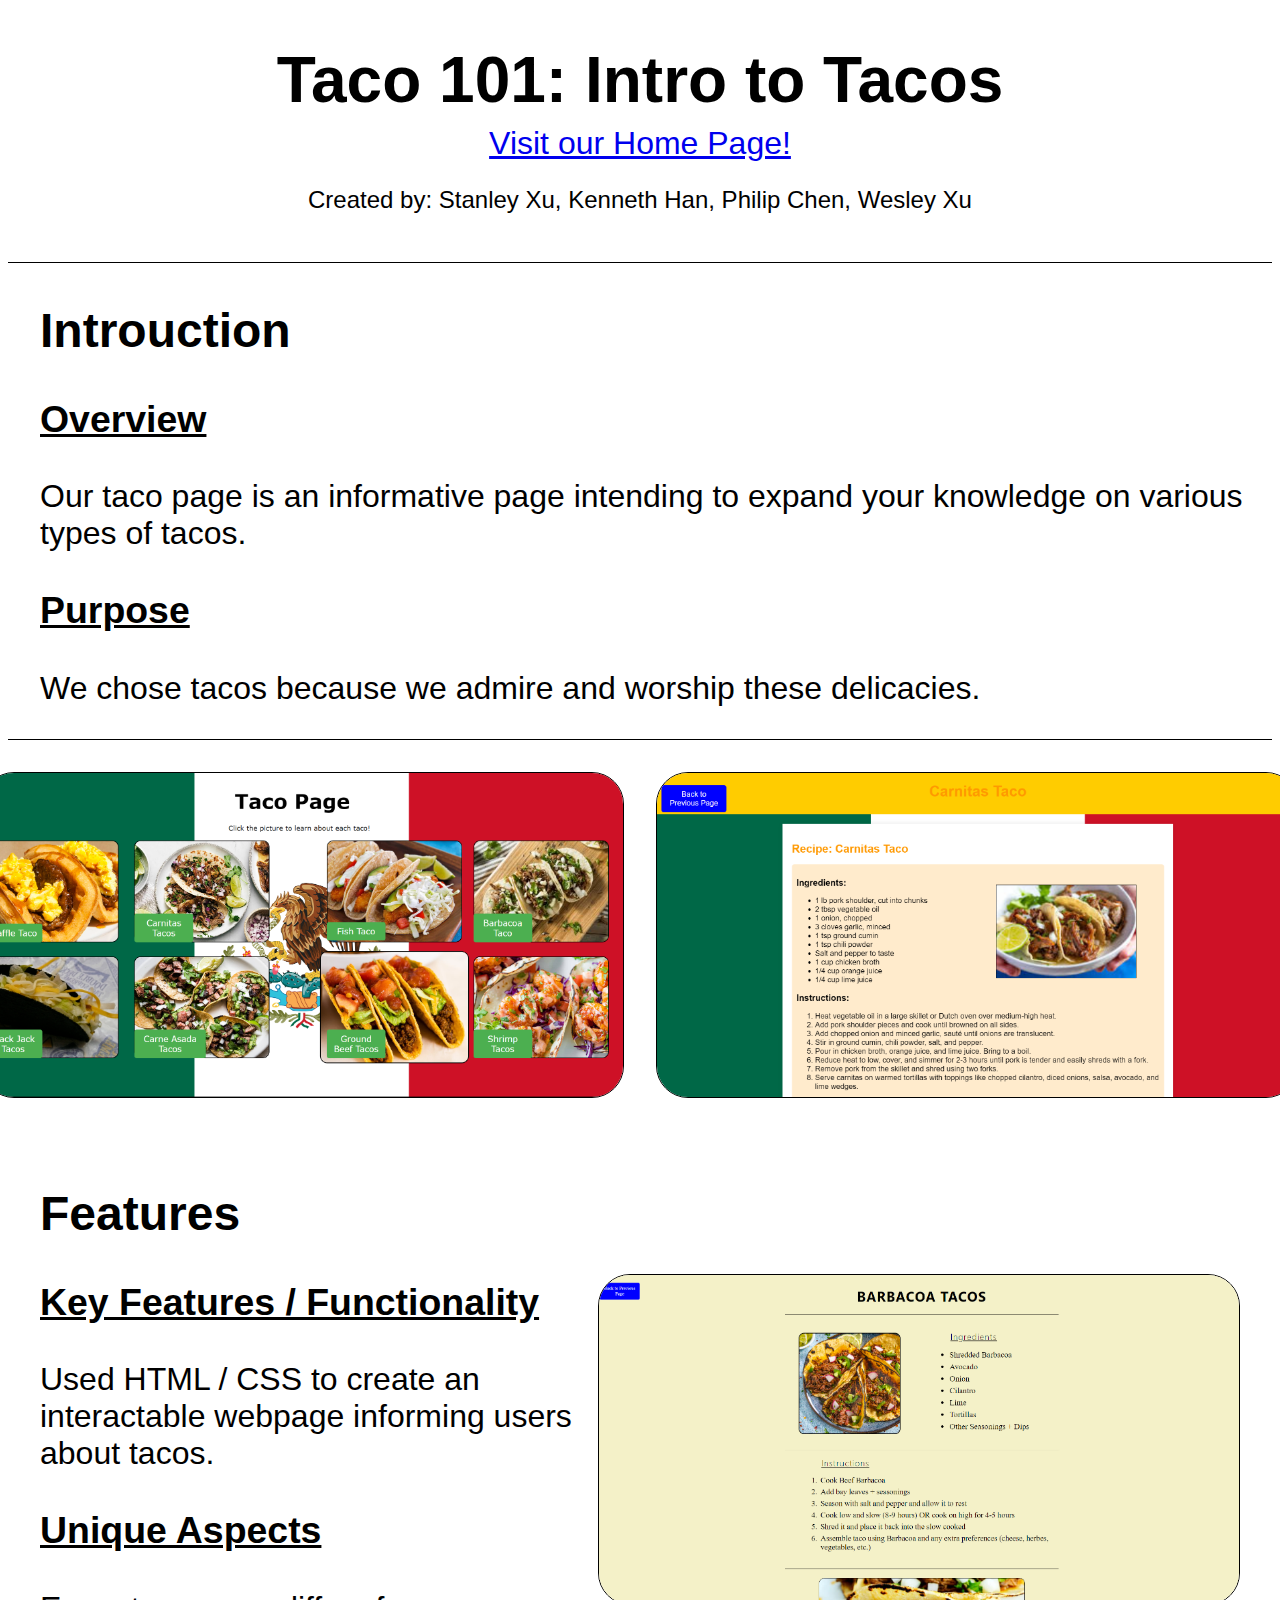
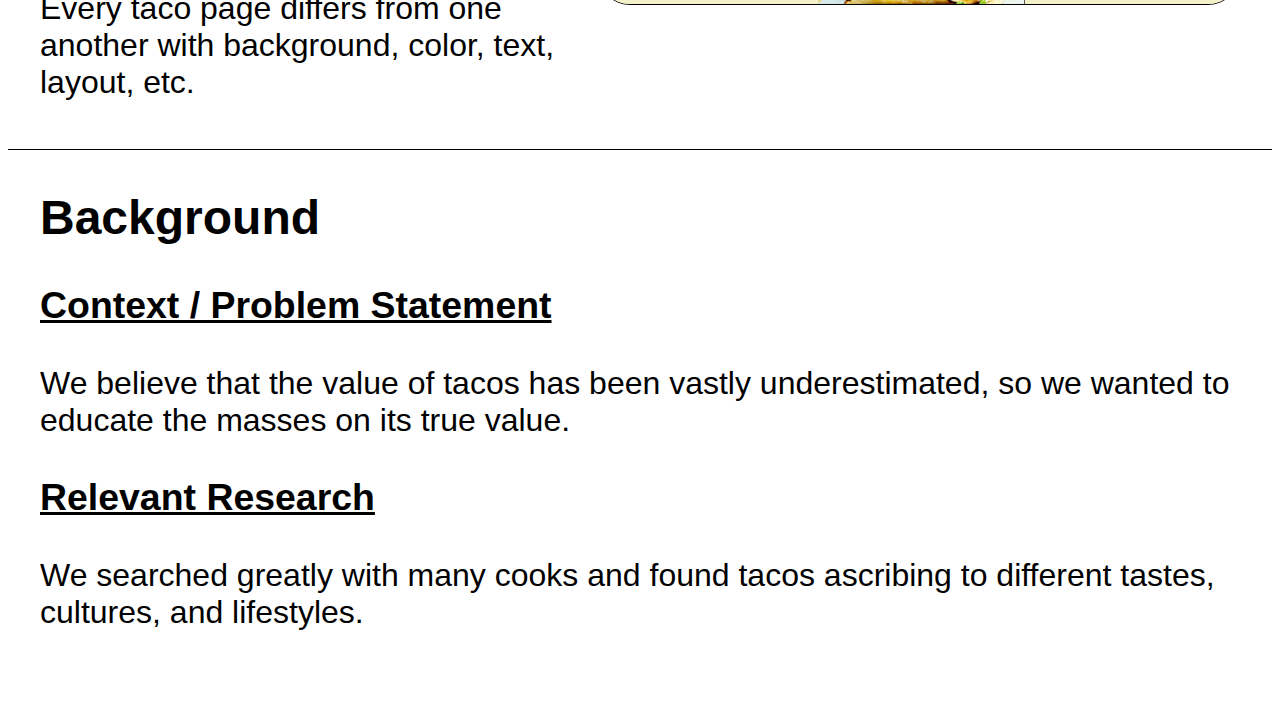
<file: intropage.html>
<!DOCTYPE html>
<html lang="en">
<head>
    <meta charset="UTF-8">
    <meta name="viewport" content="width=device-width, initial-scale=1.0">
    <title>Introduction Page: Taco</title>
    <link rel="stylesheet" href="Intro Style.css">
</head>
<body>
    <div class="container">
        <div id="titleHeader">
        <h1>Taco 101: Intro to Tacos</h1>
        <a href="index.html" target="_blank">Visit our Home Page!</a>
        <p id="created">Created by: Stanley Xu, Kenneth Han, Philip Chen, Wesley Xu</p>
        </div>  

        <div class="introduction">  
            <h2>Introuction</h2>
            <h3>Overview</h3>
                <p id="overview">Our taco page is an informative page intending to expand your knowledge on various types of tacos.</p>                <h3>Purpose</h3>
                <p id="purpose">We chose tacos because we admire and worship these delicacies.</p>
        </div>
        <div id="imageRow1">
            <img src="tacohomepage.png" id="tacoHome">
            <img src="carnitastaco.png" id="carnitasTaco">
        </div> 

        <div class="features">
            <div class="featureNoPic">
            <h2>Features</h2>
            <h3>Key Features / Functionality</h3>
                <p>Used HTML / CSS to create an interactable webpage informing users about tacos.</p>
            <h3>Unique Aspects</h3>
                <p>Every taco page differs from one another with background, color, text, layout, etc.</p>
            </div>
            
            <img src="barbacoa.png" id="barbacoaPic">
        </div>

        <div class="background">
            <h2>Background</h2>
            <h3>Context / Problem Statement</h3>
                <p>We believe that the value of tacos has been vastly underestimated, so we wanted to educate the masses on its true value.</p>
            <h3>Relevant Research</h3>
                <p>We searched greatly with many cooks and found tacos ascribing to different tastes, cultures, and lifestyles.</p>
        </div>
    </div>
</body>
</html>
</file>
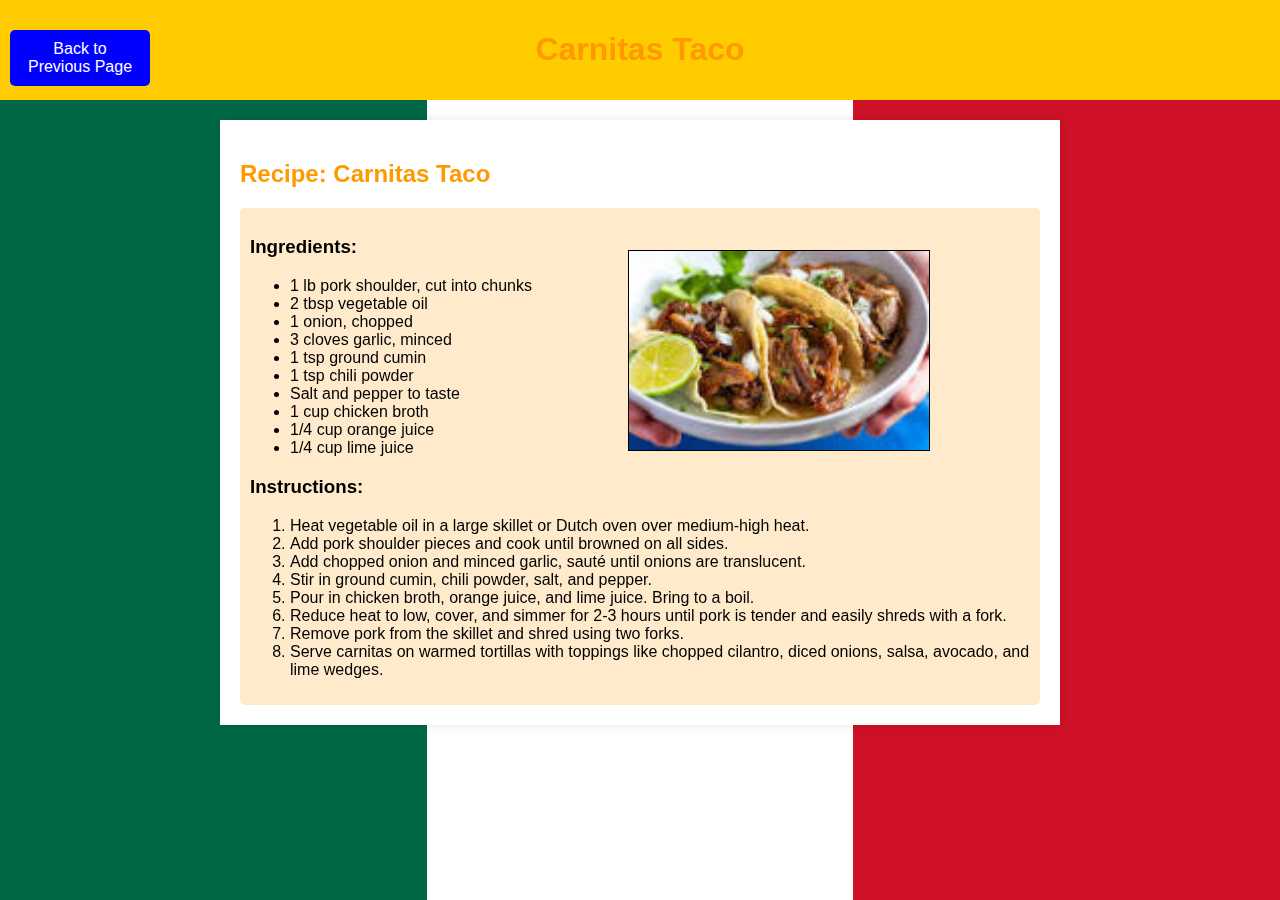
<file: Kenneth's Carnitas tacos site.html>
<!DOCTYPE html>
<html lang="en">
<head>
    <meta charset="UTF-8">
    <meta name="viewport" content="width=device-width, initial-scale=1.0">
    <title>Carnitas Taco</title>
    <style>
        body {
            font-family: Arial, sans-serif;
            margin: 0;
            padding: 0;
        }
        header {
            background-color: #ffcc00;
            color: white;
            padding: 10px 0;
            text-align: center;
        }
        section {
            padding: 20px;
            margin: 20px auto;
            max-width: 800px;
            background-color: white;
            box-shadow: 0 0 10px rgba(0,0,0,0.1);
        }
        h1, h2 {
            color: #ff9900;
        }
        .recipe {
            background-color: #ffebcc;
            padding: 10px;
            border-radius: 5px;
        }
        body::before {
            content: "";
            position: fixed;
            top: 0;
            left: 0;
            width: 100%;
            height: 100%;
            z-index: -1;
            background: linear-gradient(to right, #006847 33.33%, #fff 33.33%, #fff 66.66%, #ce1126 66.66%);
        }
        .back-button {
            display: block;
            width: 120px;
            padding: 10px;
            text-align: center;
            margin: 20px auto;
            background-color: #4CAF50;
            color: white;
            text-decoration: none;
            border-radius: 5px;
        }
        .back-button:hover {
            background-color: #45a049;
        }
    </style>
</head>
<body>
    <header>
        <h1>Carnitas Taco</h1>
    </header>
    <section>
        <h2>Recipe: Carnitas Taco</h2>
        <div class="recipe">
            <h3>Ingredients:</h3>
            <ul>
                <li>1 lb pork shoulder, cut into chunks</li>
                <li>2 tbsp vegetable oil</li>
                <li>1 onion, chopped</li>
                <li>3 cloves garlic, minced</li>
                <li>1 tsp ground cumin</li>
                <li>1 tsp chili powder</li>
                <li>Salt and pepper to taste</li>
                <li>1 cup chicken broth</li>
                <li>1/4 cup orange juice</li>
                <li>1/4 cup lime juice</li>
            </ul>
            <h3>Instructions:</h3>
            <ol>
                <li>Heat vegetable oil in a large skillet or Dutch oven over medium-high heat.</li>
                <li>Add pork shoulder pieces and cook until browned on all sides.</li>
                <li>Add chopped onion and minced garlic, sauté until onions are translucent.</li>
                <li>Stir in ground cumin, chili powder, salt, and pepper.</li>
                <li>Pour in chicken broth, orange juice, and lime juice. Bring to a boil.</li>
                <li>Reduce heat to low, cover, and simmer for 2-3 hours until pork is tender and easily shreds with a fork.</li>
                <li>Remove pork from the skillet and shred using two forks.</li>                 <li>Serve carnitas on warmed tortillas with toppings like chopped cilantro, diced onions, salsa, avocado, and lime wedges.</li>
            </ol>
        </div>
        <div>
            <img src="[data-uri]" alt="Carnitas Taco" 
                 width="300px"
                 style="max-width: 100%;position:absolute;right: 350px; top: 250px;border:1px solid black"/>
    
        </div>
    <a href="index.html"
style="
position: fixed;
display: block;
width: 120px;
padding: 10px;
text-align: center;
margin: 20px auto;
background-color: #0000FF;
color: white;
text-decoration: none;
border-radius: 5px;
left: 10px; top: 10px; z-index: 100">Back to Previous Page</a>
    </section>
</body>
</html>
</file>
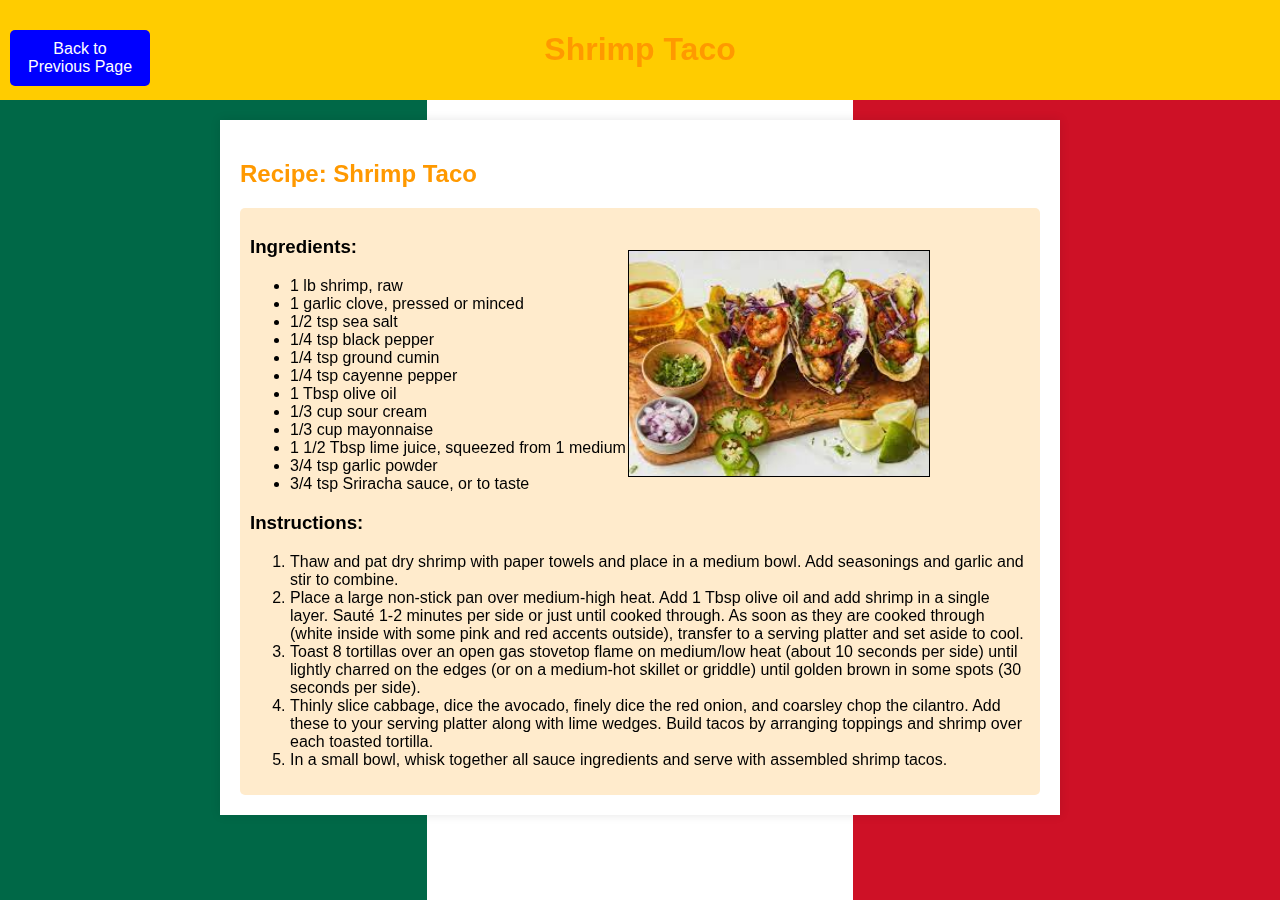
<file: shrimp taco.html>
<!DOCTYPE html>
<html lang="en">
<head>
    <meta charset="UTF-8">
    <meta name="viewport" content="width=device-width, initial-scale=1.0">
    <title>Shrimp Taco</title>
    <style>
        body {
            font-family: Arial, sans-serif;
            margin: 0;
            padding: 0;
        }
        header {
            background-color: #ffcc00;
            color: white;
            padding: 10px 0;
            text-align: center;
        }
        section {
            padding: 20px;
            margin: 20px auto;
            max-width: 800px;
            background-color: white;
            box-shadow: 0 0 10px rgba(0,0,0,0.1);
        }
        h1, h2 {
            color: #ff9900;
        }
        .recipe {
            background-color: #ffebcc;
            padding: 10px;
            border-radius: 5px;
        }
        body::before {
            content: "";
            position: fixed;
            top: 0;
            left: 0;
            width: 100%;
            height: 100%;
            z-index: -1;
            background: linear-gradient(to right, #006847 33.33%, #fff 33.33%, #fff 66.66%, #ce1126 66.66%);
        }
        .back-button {
            display: block;
            width: 120px;
            padding: 10px;
            text-align: center;
            margin: 20px auto;
            background-color: #4CAF50;
            color: white;
            text-decoration: none;
            border-radius: 5px;
        }
        .back-button:hover {
            background-color: #45a049;
        }
    </style>
</head>
<body>
    <header>
        <h1>Shrimp Taco</h1>
    </header>
    <section>
        <h2>Recipe: Shrimp Taco</h2>
        <div class="recipe">
            <h3>Ingredients:</h3>
            <ul>
                <li>1 lb shrimp, raw</li>
                <li>1 garlic clove, pressed or minced</li>
                <li>1/2 tsp sea salt</li>
                <li>1/4 tsp black pepper</li>
                <li>1/4 tsp ground cumin</li>
                <li>1/4 tsp cayenne pepper</li>
                <li>1 Tbsp olive oil</li>
                <li>1/3 cup sour cream</li>
                <li>1/3 cup mayonnaise</li>
                <li>1 1/2 Tbsp lime juice, squeezed from 1 medium lime</li>
                <li>3/4 tsp garlic powder</li>
                <li>3/4 tsp Sriracha sauce, or to taste</li>
            </ul>
            <h3>Instructions:</h3>
            <ol>
                <li>Thaw and pat dry shrimp with paper towels and place in a medium bowl. Add seasonings and garlic and stir to combine.</li>
                <li>Place a large non-stick pan over medium-high heat. Add 1 Tbsp olive oil and add shrimp in a single layer. Sauté 1-2 minutes per side or just until cooked through. As soon as they are cooked through (white inside with some pink and red accents outside), transfer to a serving platter and set aside to cool. </li>
                <li>Toast 8 tortillas over an open gas stovetop flame on medium/low heat (about 10 seconds per side) until lightly charred on the edges (or on a medium-hot skillet or griddle) until golden brown in some spots (30 seconds per side).</li>
                <li>Thinly slice cabbage, dice the avocado, finely dice the red onion, and coarsley chop the cilantro. Add these to your serving platter along with lime wedges. Build tacos by arranging toppings and shrimp over each toasted tortilla.</li>
                <li>In a small bowl, whisk together all sauce ingredients and serve with assembled shrimp tacos.</li>
            </ol>
        </div>
        <div>
<img src="[data-uri]"                 
          width="300px"
                 style="max-width: 100%;position:absolute;right: 350px; top: 250px;border:1px solid black"/>
    
        </div>
    <a href="index.html"
style="
position: fixed;
display: block;
width: 120px;
padding: 10px;
text-align: center;
margin: 20px auto;
background-color: #0000FF;
color: white;
text-decoration: none;
border-radius: 5px;
left: 10px; top: 10px; z-index: 100">Back to Previous Page</a>
    </section>
</body>
</html>
</file>
<file: Intro Style.css>
.container {
    font-size: 2rem;
    font-family: -apple-system, BlinkMacSystemFont, "Segoe UI", Roboto, Oxygen-Sans, Ubuntu, Cantarell, "Helvetica Neue", sans-serif;
    font-weight: 200;
}

#titleHeader {
    border-bottom: 1px solid black;
    text-align: center;
    padding-bottom: 1.5rem;
}

h1 {
    margin-bottom: .5rem;
}

#created {
    font-size: 1.5rem;
}

.introduction {
    border-bottom: 1px solid black;
    border-bottom: 2rem;
    border-bottom: 1px solid black;
    margin-bottom: 2rem;
    padding-left: 2rem;
}

img {
    object-fit: cover;
    width: 40rem;
    border-radius: 1em;
    border: 1.5px solid black;
    
}

#imageRow1 {
    display: flex;
    justify-content: center;
    padding-left: 1.5rem;
    padding-right: 1.5rem;
    padding-bottom: 3rem;
    
}

#tacoHome, #carnitasTaco {
    border: 1px solid black;
    margin-right: 1rem;
    margin-left: 1rem;
}

h3 {
    text-decoration: underline;
}

.features {
    padding-left: 2rem;
    border-bottom: 1px solid black;
    padding-bottom: 1rem;
    clear: both;
    align-items: center;
    justify-content: center;
    display:inline-flex;
}

#barbacoaPic {
    float: right;
    margin-right: 2rem;
}

.background {
    padding-left: 2rem;
    padding-bottom: 2rem;
    padding-right: 2rem;
}
</file>
